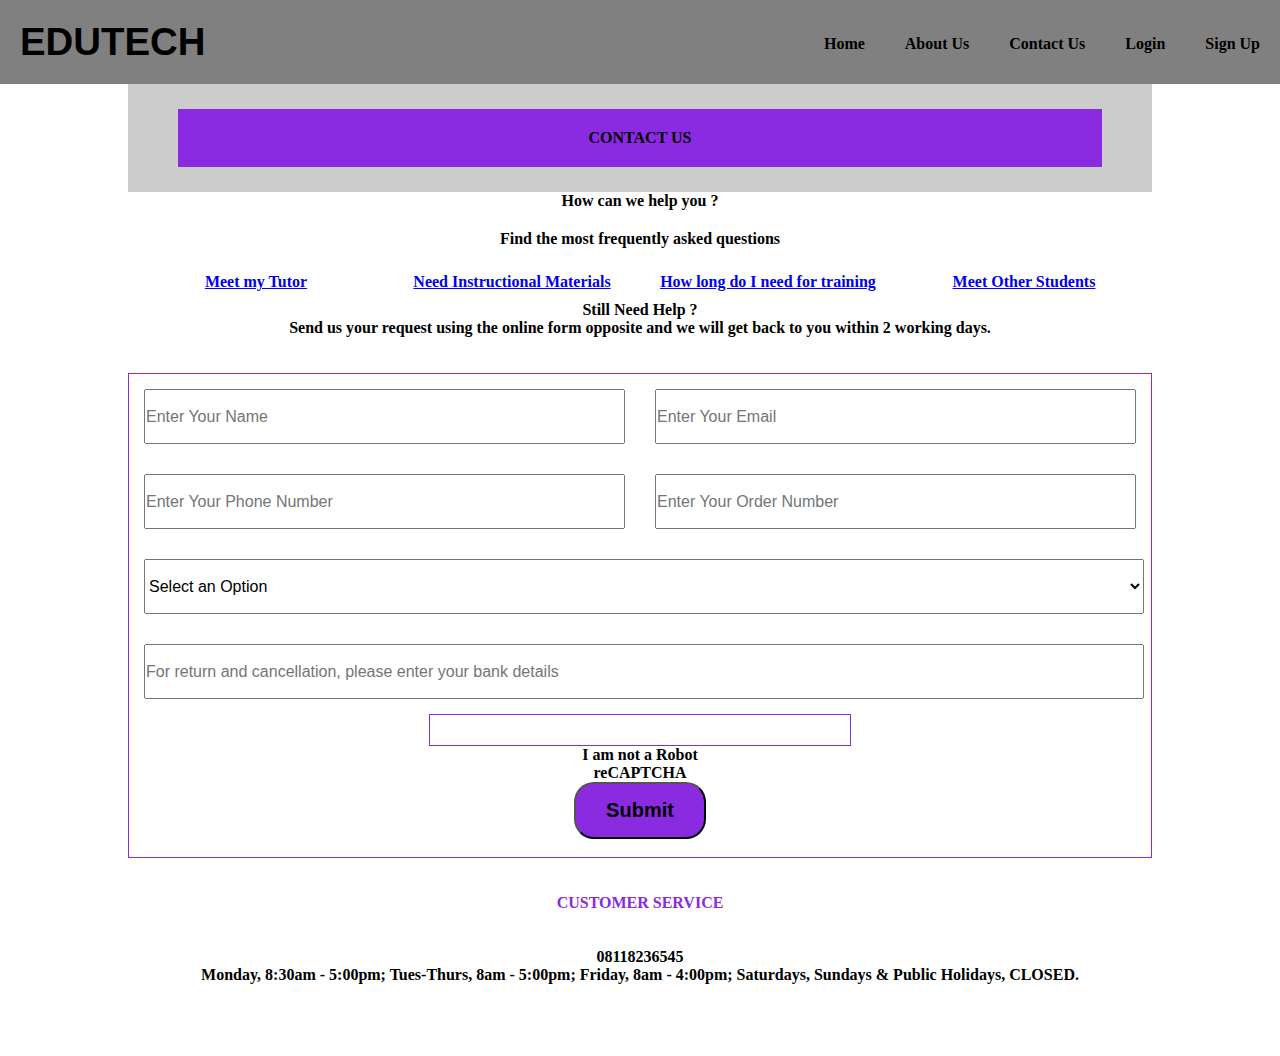
<file: educationalweb/contact.html>
<!DOCTYPE html>
<html lang="en">
<head>
    <meta charset="UTF-8">
    <meta name="viewport" content="width=device-width, initial-scale=1.0">
    <title>Contact Page</title>
    <link rel="stylesheet" href="index.css">


</head>
<body>
    <header>
        <h3 class="logo">EDUTECH</h3>
        <nav>
            <ul>
                <li><a href="signup.html" >Sign Up</a></li>
                <li><a href="signin.html" >Login</a></li>
                <li><a href="contact.html">Contact Us</a></li>
                <li><a href="about.html">About Us</a></li>
                <li><a href="index.html">Home</a></li>
            </ul>
        </nav>
    </header>

        <div class="contactmain" style="margin: 0 auto; width: 80%;">
            <section style="width: 100%; margin: 0 auto;">
    
                <div class="contact" style="padding: 25px 50px; background-color: #ccc; text-align: center;">
                  <div class="contact_us" style="padding: 20px 20px; background-color: blueviolet; font-size: 24px;">
                    <h1 style="color:#000; font-weight: bolder;">CONTACT US</h1>
                  </div>
                </div>
                <div class="help" style="text-align: center; padding-bottom: 20px; font-size: 20px;">
                  <h1>How can we help you ? </h1>
                </div>
            
                  <div class="question">
                    <center>
                      <h3>Find the most frequently asked questions</h3>
                        <div class="questioncontact" style="display: grid; text-align: center; grid-template-columns: 1fr 1fr 1fr 1fr; padding: 10px 0px; margin-top: 15px;">
                          <a href=" "><h3>Meet my Tutor</h3></a>
                          <a href=" "><h3>Need Instructional Materials</h3></a>
                          <a href=" "><h3>How long do I need for training</h3></a>
                          <a href=" "><h3>Meet Other Students</h3></a>
                        </div>
                    </center>
                  </div>
            
                <div class="stillineed">
                  <center>      
                    <h1>Still Need Help ?</h1>
                    <h4>Send us your request using the online form opposite and we will get back to you within 2 working days.</h4></center>
                    <br><br>    
                </div>
            
                <section>
                  <form action="{% url 'contact' %}" method="post" style="border: 1px solid blueviolet ;">
                    
                    <div style="display: grid;grid-template-columns: 1fr 1fr;">
                      <input style="margin: 15px; height: 55px;" type="text" name="name" id="" placeholder="Enter Your Name">
                      <input style="margin: 15px; height: 55px;" type="text" name="email" id="" placeholder="Enter Your Email">
                    </div>
                    <div style="display: grid;grid-template-columns: 1fr 1fr;">
                      <input style="margin: 15px; height: 55px;" type="text" name="number" id="" placeholder="Enter Your Phone Number">
                      <input style="margin: 15px; height: 55px;" type="text" name="order" id="" placeholder="Enter Your Order Number">
                    </div>
                    <select name="select" id="" style="height: 55px; width: 97.8%; margin: 15px;">
                      <option value="">Select an Option</option>
                      <option value="">I want to confirm my order</option>
                      <option value="">I want to track my order</option>
                      <option value="">I want to cancel my order</option>
                    </select><br>
                    <input style="height: 55px; width: 97.8%; margin: 15px;" type="text" name="cancel" id="" placeholder="For return and cancellation, please enter your bank details">
            
                    
                    <center>
                      <div >
                        <h1 style="padding: 15px; border: blueviolet solid 1px; margin:0 300px; text-align: center;"></h1>
                        <h3>I am not a Robot</h3>
                        <h1>re<span>CAPTCHA</span></h1>
                      </div>
              
                    </center>
                    <center>
                      <button style="padding: 15px 30px;background-color: blueviolet; font-size: 20px; font-weight: bold;border-radius: 20px; ">Submit</button><br><br>
                    </center>
                  </form><br><br>
                    <section>
                      <center>
                        <h2 style="color: blueviolet;">CUSTOMER SERVICE</h2><br><br>
                        <h4>08118236545</h4>
                        <h4>Monday, 8:30am - 5:00pm; Tues-Thurs, 8am - 5:00pm; Friday, 8am - 4:00pm; Saturdays, Sundays & Public Holidays, CLOSED.</h4>
                      </center>
                    </section>
                  
                </section>
            
              </section><br><br><br><br>
            
        </div>

</body>
</html>
</file>
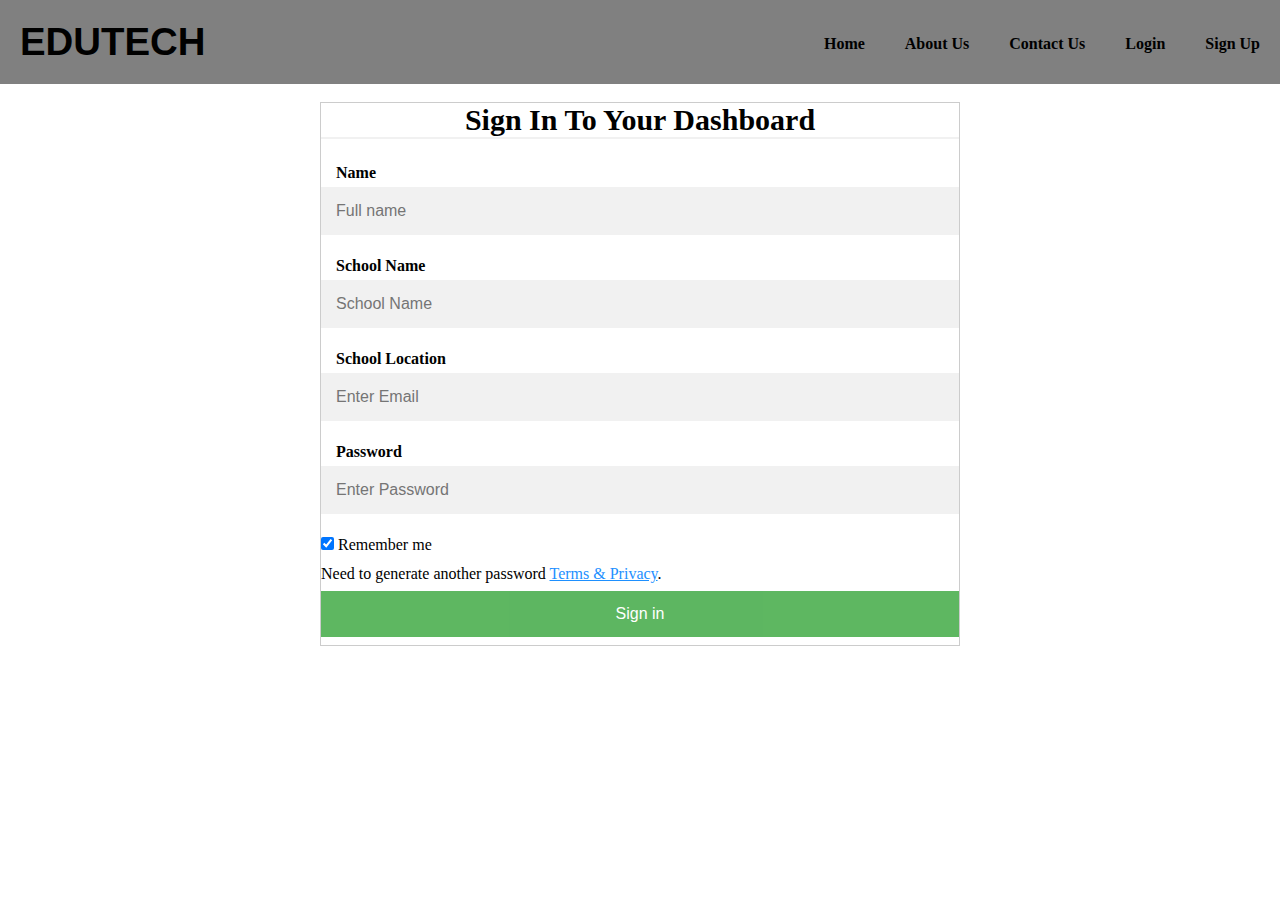
<file: educationalweb/signin.html>
<!DOCTYPE html>
<html lang="en">
<head>
    <meta charset="UTF-8">
    <meta name="viewport" content="width=device-width, initial-scale=1.0">
    <title>Sign In</title>
    <link rel="stylesheet" href="sign.css">
    <link rel="stylesheet" href="index.css">

</head>
<body>
    
    <header>
        <h3 class="logo">EDUTECH</h3>
        <nav>
            <ul>
                <li><a href="signup.html" >Sign Up</a></li>
                <li><a href="signin.html" >Login</a></li>
                <li><a href="contact.html">Contact Us</a></li>
                <li><a href="about.html">About Us</a></li>
                <li><a href="index.html">Home</a></li>
            </ul>
        </nav>
    </header>

<br>
    <form action="action_page.php" style="border:1px solid #ccc">
        <div class="container">
            <center>
                <h1>Sign In To Your Dashboard</h1>
            </center>
            <hr>
      
          <label for="name"><b> Name</b></label>
          <input type="text" placeholder="Full name" name="name" required>
          <label for="farmname"><b>School Name</b></label>
          <input type="text" placeholder="School Name" name="farm" required>
          <label for="location"><b>School Location</b></label>
          <input type="text" placeholder="Enter Email" name="email" required>
      
          <label for="psw"><b>Password</b></label>
          <input type="password" placeholder="Enter Password" name="psw" required>
            
          <label>
            <input type="checkbox" checked="checked" name="remember" style="margin-bottom:15px"> Remember me
          </label>
      
          <p>Need to generate another password <a href="#" style="color:dodgerblue">Terms & Privacy</a>.</p>
      
          <div class="clearfix">
            <button type="button" class="signinbtn">Sign in</button>
          </div>
        </div>
      </form>

</body>
</html>
</file>
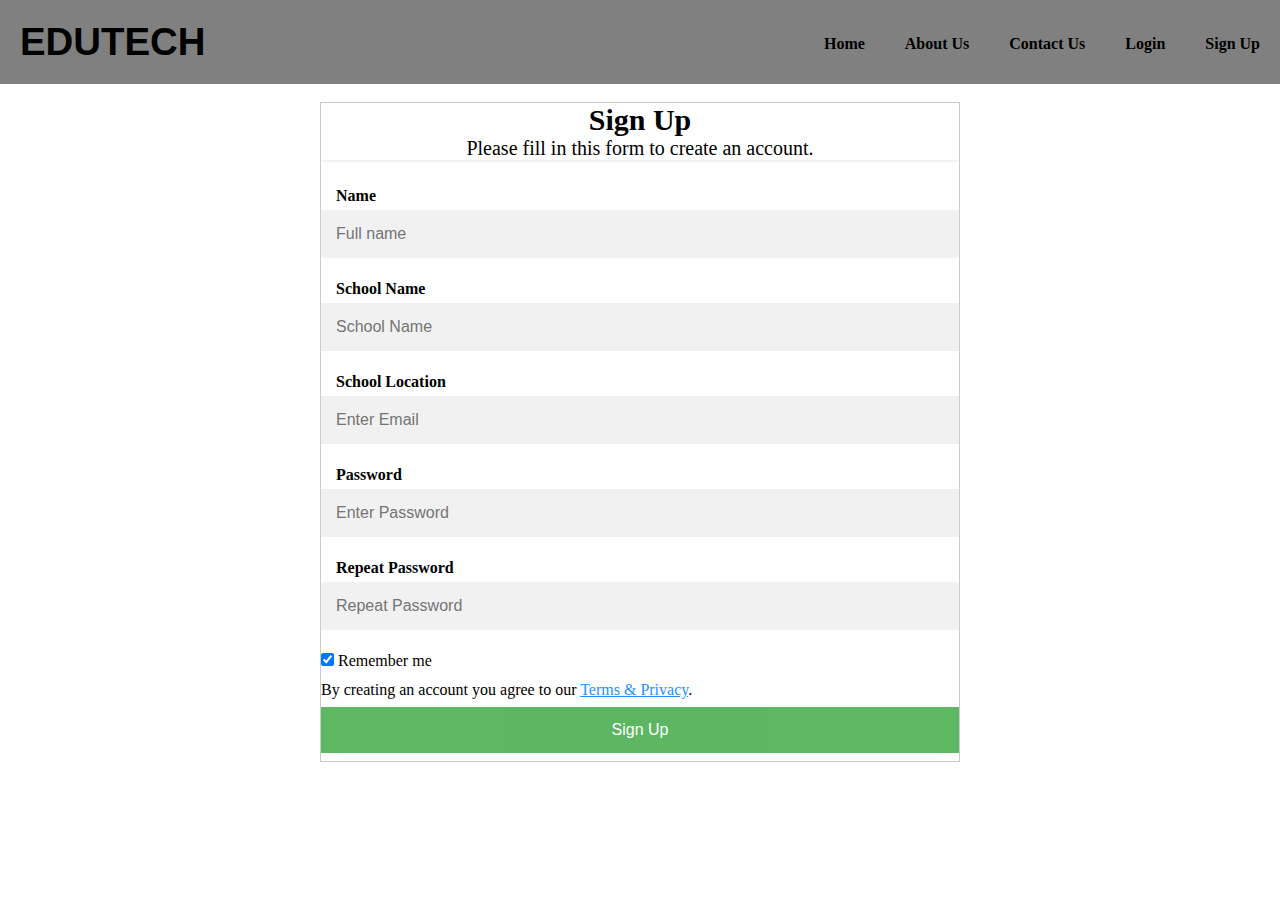
<file: educationalweb/signup.html>
<!DOCTYPE html>
<html lang="en">
<head>
    <meta charset="UTF-8">
    <meta name="viewport" content="width=device-width, initial-scale=1.0">
    <title>Sign Up here</title>
    <link rel="stylesheet" href="sign.css">
    <link rel="stylesheet" href="index.css">

</head>
<body>
    
    <header>
        <h3 class="logo">EDUTECH</h3>
        <nav>
            <ul>
                <li><a href="signup.html" >Sign Up</a></li>
                <li><a href="signin.html" >Login</a></li>
                <li><a href="contact.html">Contact Us</a></li>
                <li><a href="about.html">About Us</a></li>
                <li><a href="index.html">Home</a></li>
            </ul>
        </nav>
    </header>

<br>
    <form action="action_page.php" style="border:1px solid #ccc">
        <div class="container">
            <center>
                <h1>Sign Up</h1>
                <p>Please fill in this form to create an account.</p>      
            </center>
            <hr>
      
          <label for="name"><b> Name</b></label>
          <input type="text" placeholder="Full name" name="name" required>
          <label for="farmname"><b>School Name</b></label>
          <input type="text" placeholder="School Name" name="farm" required>
          <label for="location"><b>School Location</b></label>
          <input type="text" placeholder="Enter Email" name="email" required>
      
          <label for="psw"><b>Password</b></label>
          <input type="password" placeholder="Enter Password" name="psw" required>
      
          <label for="psw-repeat"><b>Repeat Password</b></label>
          <input type="password" placeholder="Repeat Password" name="psw-repeat" required>
      
          <label>
            <input type="checkbox" checked="checked" name="remember" style="margin-bottom:15px"> Remember me
          </label>
      
          <p>By creating an account you agree to our <a href="#" style="color:dodgerblue">Terms & Privacy</a>.</p>
      
          <div class="clearfix">
            <center>
            <button type="submit" class="signupbtn">Sign Up</button>
            </center>
        </div>
        </div>
      </form>

</body>
</html>
</file>
<file: educationalweb/index.css>
*{
    padding: 0;
    margin: 0;
    box-sizing: border-box;
    font-size: 1rem;
}
header{
    background-color: grey;
    font-weight: bolder;
    display: grid;
    grid-template-columns: 1fr 1fr;
    color: #000;
}
.logo{
    font-size: 2.4rem;
    margin: 20px;
    font-family: Arial, Helvetica, sans-serif;
}
header nav{
    float: right;
}
header nav ul li{
    display: inline;
    list-style-type: none;
    float: right;
    padding: 10px;
    margin: 10px;
    font-size: 2rem;
}
header nav ul li a{
    color: #000;
    font-weight: bolder;
    text-decoration: none;
}
header nav ul li a:hover{
    color: #fff;
    font-weight: bolder;
    text-decoration: none;
    background-color: #000;
    padding: 10px;
}
.meet{
    font-weight: bolder;
    display: grid;
    grid-template-columns: 1fr 1fr;
    color: #000;
}
.meetnote{
    text-align: center;
    padding-top: 110px;
    background-color: tomato;
    font-size: 2rem;
}
.meetnote a{
    text-decoration: none;
    font-weight: bolder;
    font-size: 2.4rem;
    padding: 10px 15px;
    border: 1px solid palegoldenrod;
}
.meetnote a:hover{
    text-decoration: none;
    font-weight: bolder;
    font-size: 2.6rem;
    padding: 10px 15px;
    border: 1px solid blue;
    color: palegoldenrod;
}










@media screen and (max-width: 600px)
{
    ul.top li.topright, ul.top li.topleft
    {float:none;} 
}

.meetimg
{
    height:700px; width:100%;
    display: block;
}
@media screen and (max-width: 600px)
{
   
.
{
    width:100%;height:500px;
}
.forstudent
{
    background-color:salmon;
    height:500px;
    width:50%;
    float:right;
    margin:auto;
    box-sizing:border-box;
    display:flex;
    align-items:center;
    justify-content: center;
}

@media screen and (max-width: 600px)
{
    .imgstudent,.forstudent,.image2
    {
        height:300px;
    }
    .forstudent
    {
        
        display:flex;
        align-items:center;
        

    }

}


.forstudent2
{
    background-color:white;
    height:500px;
    width:50%;
    float:left;
    margin:auto;
    box-sizing:border-box;
    display:flex;
    align-items:center;
    justify-content: center;
}



@media screen and (max-width: 600px)
{
    .imgstudent,.forstudent2
    {
        height:300px;
    }
}

.foot
{
    background-color:salmon;
    height:250px;
    width:100%;
    float:left;
    margin:auto;
}

.content
{
    
    width:50%;
}

.learn
{
    padding:10px;
    background-color: salmon;
    text-align: center;
    cursor:pointer;

}

.learn2
{
    padding:10px;
    background-color: white;
    text-align: center;
    cursor:pointer;

}

.foot1
{
    float:left;
    width:25%;
    height:200px;
    box-sizing:border-box;
}

.foot4
{
    float:left;
    width:23.8%;
    height:200px;
    box-sizing:border-box;
}

@media screen and (max-width:1500px)
{
    .foot4
    {
        width:21.5%
    }
}

@media screen and (max-width:600px)
{
    .foot4
    {
        width:21.5%;
    }
}



.foot5
{
    width:100%;
    height:50px;
    position: relative;
    top:200px;
}

.footie ul 
{
    list-style-type:none;
}

.footie ul li a
{
    text-decoration:none;
    
}


@media screen and (max-width:600px)
{
    .pfoot{font-size: small;}
}

.footie, .footie ul li
{
    display: flex;
    align-content:center;
    justify-content: center;
}



@media screen and (max-width:800px)
{
    .footie, .footie ul{display:block;}
    .footie ul
    {position:relative; top:-19px}
    .footie ul li
    {position:relative;
    left:-20px}
}

@media screen and (max-width:800px)
{
    .footie1 ul
    {
        position:relative;
        top:20px;
    }
}



.foot5 ul
{
    list-style-type: none;
}

.foot5 ul li
{
    float:left;
    border:2px solid black;
    position:relative;
    top:-18px;
    left:-50%;
    padding:2px;
}
footer {
    font-size: 16px;
    color: #ffffff;
    background-color: #070439;
    padding: 100px 5.5% 0;
  }
  
  footer > img {
    filter: brightness(0) saturate(100%) invert(100%) sepia(100%) saturate(1%) hue-rotate(24deg) brightness(112%) contrast(101%);
    margin-bottom: 30px;
    width: 125px;
    height: auto;
  }
  
  footer div {
    display: grid;
    grid-gap: 0 7.5%;
    margin-bottom: 50px;
    grid-template-columns: 1.5fr .7fr .7fr 1fr;
  }
  
  footer div section > ul {
    display: flex;
    margin-bottom: 10px;
  }
  
  footer div section > ul li {
    cursor: pointer;
  }
  
  footer div section > ul li:hover {
    color: #dda0dd;
    text-decoration: underline;
    transition: .5s ease-in-out;
  }
  
  footer div section > ul li:first-child {
    margin-right: 15px;
  }
  
  footer div section > ul li:first-child img {
    width: 20px;
    height: auto;
  }
  
  footer div section > li {
    cursor: pointer;
    width: fit-content;
    margin-bottom: 15px;
  }
  
  footer div section > li:hover {
    color: #3c9f8f;
    text-decoration: underline;
    transition: .5s ease-in-out;
  }
  
  footer div .icons {
    display: flex;
    margin: 0 auto;
  }
  
  footer div .icons i {
    width: 30px;
    height: 30px;
    padding: 5px;
    margin: 0 10px;
    cursor: pointer;
    text-align: center;
    border-radius: 50px;
    border: 1px solid #fff;
  }
  
  footer div .icons i:hover {
    color: #3c9f8f;
    transition: 0.7s ease-in-out;
    border: 1px solid #debfd8;
  }
  
  footer .attribution {
    width: 100%;
    font-size: 11px;
    text-align: center;
  }
  
  footer .attribution a {
    color: #dda0dd;
  }



.meetimg{
    background-color: tomato;
}

.meetnote > h4{
    font-size: 24px;
}
.questioncontact a{
    font-size: 1rem;
    text-decoration: none;
    padding: 15px;
    background-color: blueviolet;
    border: 1px solid #ccc;
    border-radius: 20px;
    color: #000;
    margin: 7px;
}
</file>
<file: educationalweb/sign.css>
* {
    box-sizing: border-box;
    

}
form{
    width: 50%;
    margin: 0 auto;
}

center h1{
    font-size: 30px;
}
center p{
    font-size: 20px;
}

label{
    margin-left: 15px;
}
/* Full-width input fields */
  input[type=text], input[type=password] {
  width: 100%;
  padding: 15px;
  margin: 5px 0 22px 0;
  display: inline-block;
  border: none;
  background: #f1f1f1;
}

input[type=text]:focus, input[type=password]:focus {
  background-color: #ddd;
  outline: none;
}

hr {
  border: 1px solid #f1f1f1;
  margin-bottom: 25px;
}

/* Set a style for all buttons */
button {
  background-color: #4CAF50;
  color: white;
  padding: 14px 20px;
  margin: 8px 0;
  border: none;
  cursor: pointer;
  width: 100%;
  opacity: 0.9;
}

button:hover {
  opacity:1;
}
/*  */
Extra styles for the cancel button
/* .signinbtn { */
  /* padding: 14px 20px; */
  /* background-color: #f44336; */
/* } */
/*  */
Float cancel and signup buttons and add an equal width
/* .signinbtn, .signupbtn { */
  /* float: left; */
  /* width: 50%; */
/* } */

/* Add padding to container elements */
.container {
  padding: 16px;
}

/* Clear floats */
.clearfix::after {
  content: "";
  clear: both;
  display: table;
}

/* Change styles for cancel button and signup button on extra small screens */
@media screen and (max-width: 300px) {
  .signinbtn, .signupbtn {
    width: 100%;
  }
}
.chick{
    width:200px ;
    height:200px;
    border: 1px solid black;
    background-color: grey;

}
.eef{
    width:200px ;
    height:200px;
    border: 1px solid black;
    background-color: grey;
    float: right;
    padding:10px;
}
.shi{
    width:200px ;
    height:200px;
    border: 1px solid black;
    background-color: grey;
    float: right;
}
.bee{
    border:1px solid black;
    float: right;
    background-color: red;
    clear: right;
}
</file>
